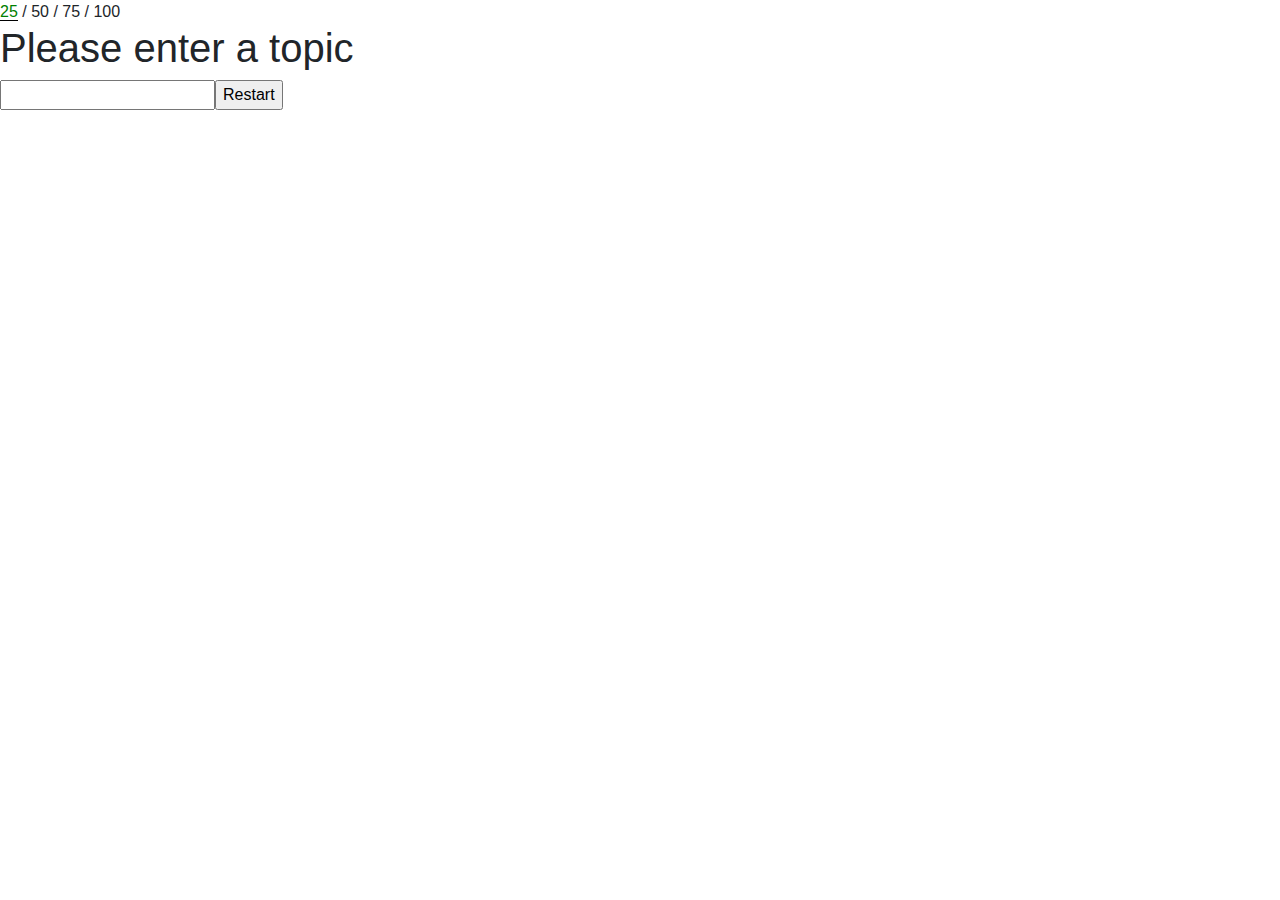
<file: JSFunctionality/index.html>
<!DOCTYPE html>
<html lang="en">
<head>
    <meta charset="UTF-8">
    <meta name="viewport" content="width=device-width, initial-scale=1.0">
    <meta http-equiv="X-UA-Compatible" content="ie=edge">
    <title>Group Poject 1</title>
    <!-- Bootstrap CSS File`` -->
    <link rel='stylesheet' href='https://stackpath.bootstrapcdn.com/bootstrap/4.3.1/css/bootstrap.min.css'>
    <!-- Bootstrap Javascript Files -->
    <script src='https://code.jquery.com/jquery-3.3.1.slim.min.js'></script>
    <script src='https://cdnjs.cloudflare.com/ajax/libs/popper.js/1.14.7/umd/popper.min.js'></script>
    <script src='https://stackpath.bootstrapcdn.com/bootstrap/4.3.1/js/bootstrap.min.js'></script>
    <link rel="stylesheet" href="assets/css/style.css">
</head>
<body>
    <div id="wordCount"><span value="25" class="wordCount selected">25</span> / <span value="50" class="wordCount">50</span> / <span value="75" class="wordCount">75</span> / <span value="100" class="wordCount">100</span></div>
    <div id="textDisplay"></div>
    <form id="textBox">
        <input type="text" id="inputField"><input id="input" value="Restart" type="submit">
    </form>
    <script src='https://cdnjs.cloudflare.com/ajax/libs/jquery/3.2.1/jquery.min.js'></script>
    <script src="assets/js/main.js"></script>
</body>
</html>
</file>
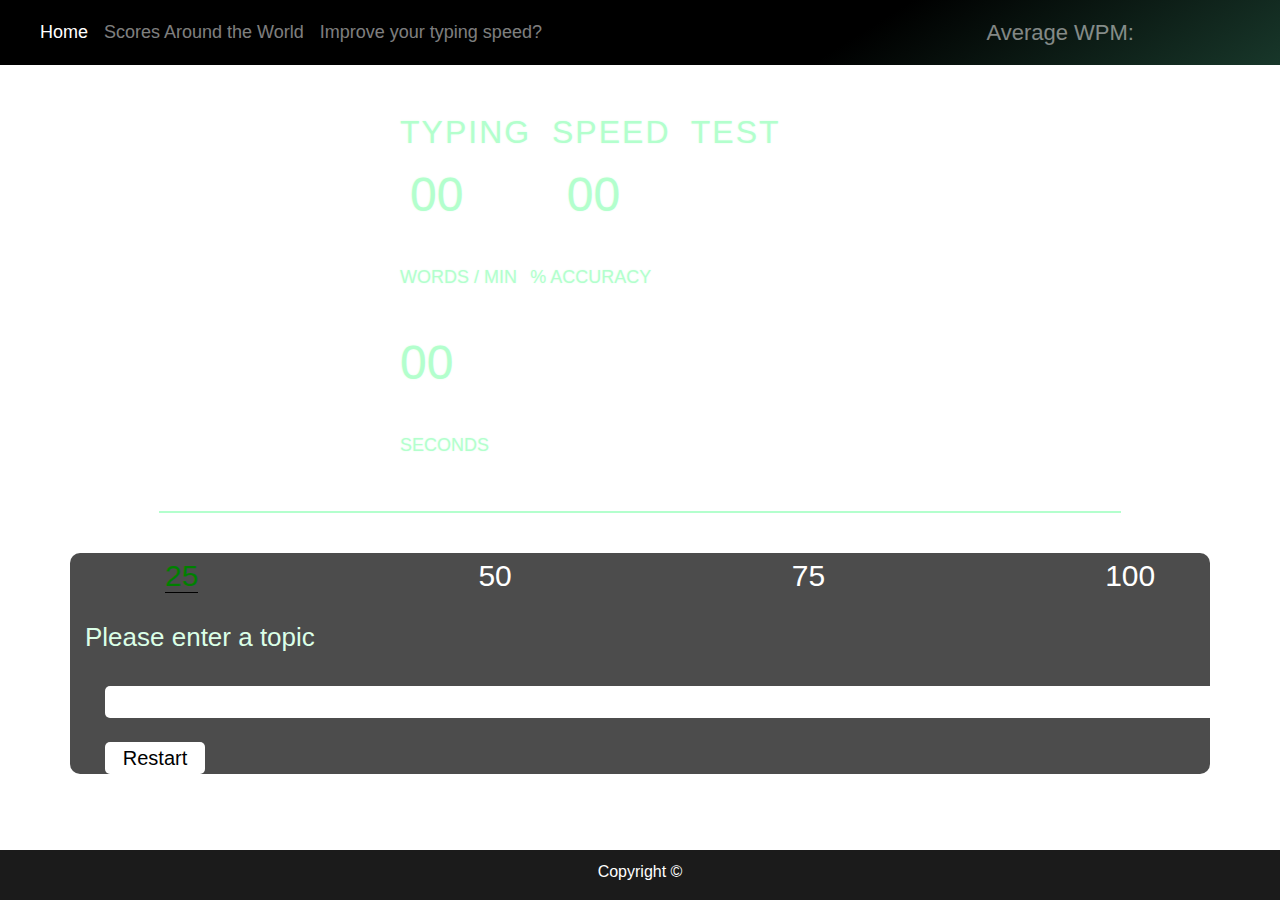
<file: marcia -branch/index.html>
<!DOCTYPE html>
<html lang="en">

<head>
    <meta charset="UTF-8">
    <meta name="viewport" content="width=device-width, initial-scale=1.0">
    <meta http-equiv="X-UA-Compatible" content="ie=edge">
    <title>Group Poject 1</title>
    <!-- Bootstrap CSS File`` -->
    <link rel='stylesheet' href='https://stackpath.bootstrapcdn.com/bootstrap/4.3.1/css/bootstrap.min.css'>
    <!-- Bootstrap Javascript Files -->
    <script src='https://code.jquery.com/jquery-3.3.1.slim.min.js'></script>
    <script src='https://cdnjs.cloudflare.com/ajax/libs/popper.js/1.14.7/umd/popper.min.js'></script>
    <script src='https://stackpath.bootstrapcdn.com/bootstrap/4.3.1/js/bootstrap.min.js'></script>
    <!--CSS Link-->
    <link rel="stylesheet" href="assets/css/style.css">
</head>

<body>
    <div id='container'>
        <!--NAVBAR ** We need to work on the toggle icon (with JS) that pops when width decreases ** -->
        <nav class="navbar navbar-expand-lg navbar-dark bg-dark">
            <a class="navbar-brand" href="#"></a>
            <button class="navbar-toggler" type="button" data-toggle="collapse" data-target="#navbarCollapse"
                aria-controls="navbarCollapse" aria-expanded="false" aria-label="Toggle navigation">
                <span class="navbar-toggler-icon"></span>
            </button>
            <div class="collapse navbar-collapse" id="navbarText">
                <ul class="navbar-nav mr-auto">
                    <li class="nav-item active">
                        <a class="nav-link" href="#">Home <span class="sr-only">(current)</span></a>
                    </li>
                    <li class="nav-item">
                        <a class="nav-link" href="#">Scores Around the World</a>
                    </li>
                    <li class="nav-item">
                        <a class="nav-link" href="#">Improve your typing speed?</a>
                    </li>
                </ul>
                <span class="navbar-text">
                    Average WPM: <span id="average-score"></span>
                </span>
            </div>
        </nav>
        <br>
        <br>

                <!--SCORE AND AVERAGE STATS-->
                <div id="scores-container">
                    <div id="scores-div">
                        <div>
                            <h2 id="scores-text">TYPING SPEED TEST</h2>
                        </div>
                        <div class="scores" id="accuracy"><span id='span-scores'>00</span> <span
                                id='span-scores'>00</span></div>
                        <div class="scores" id="accuracy"><span id='scores-def'>WORDS / MIN</span> <span
                                id='scores-def'>% ACCURACY</span></div>
                        <br>
                        <div class="scores" id="seconds">00</div>
                        <div class="scores" id="accuracy"><span id='scores-def'> SECONDS </span></div>
                    </div>
                </div>
<br>
<hr>
                <!--MAIN CONTAINER-->

                    <div class="container">
                        <h1 class="display-3"></h1>

                        <div id="wordCount"><span value="25" class="wordCount selected">25</span><span value="50"
                                class="wordCount">50</span><span value="75" class="wordCount">75</span><span
                                value="100" class="wordCount">100</span></div>
                        <br>
                        <p class="lead" id="textDisplay"></p>
                        <br>

                        <input type="text" id="inputField">
                        <br>
                        <br>
                        <input id="input" class="submit-restart" value="Restart" type="submit" ?>

                    </div>


                <!--FOOTER-->
                <div class="footer">
                    <p>Copyright ©</p>
                </div>

    </div>
    <script src="assets/js/main.js"></script>
    <!--JQuery Library-->
    <script src='https://cdnjs.cloudflare.com/ajax/libs/jquery/3.2.1/jquery.min.js'></script>
</body>

</html>
</file>
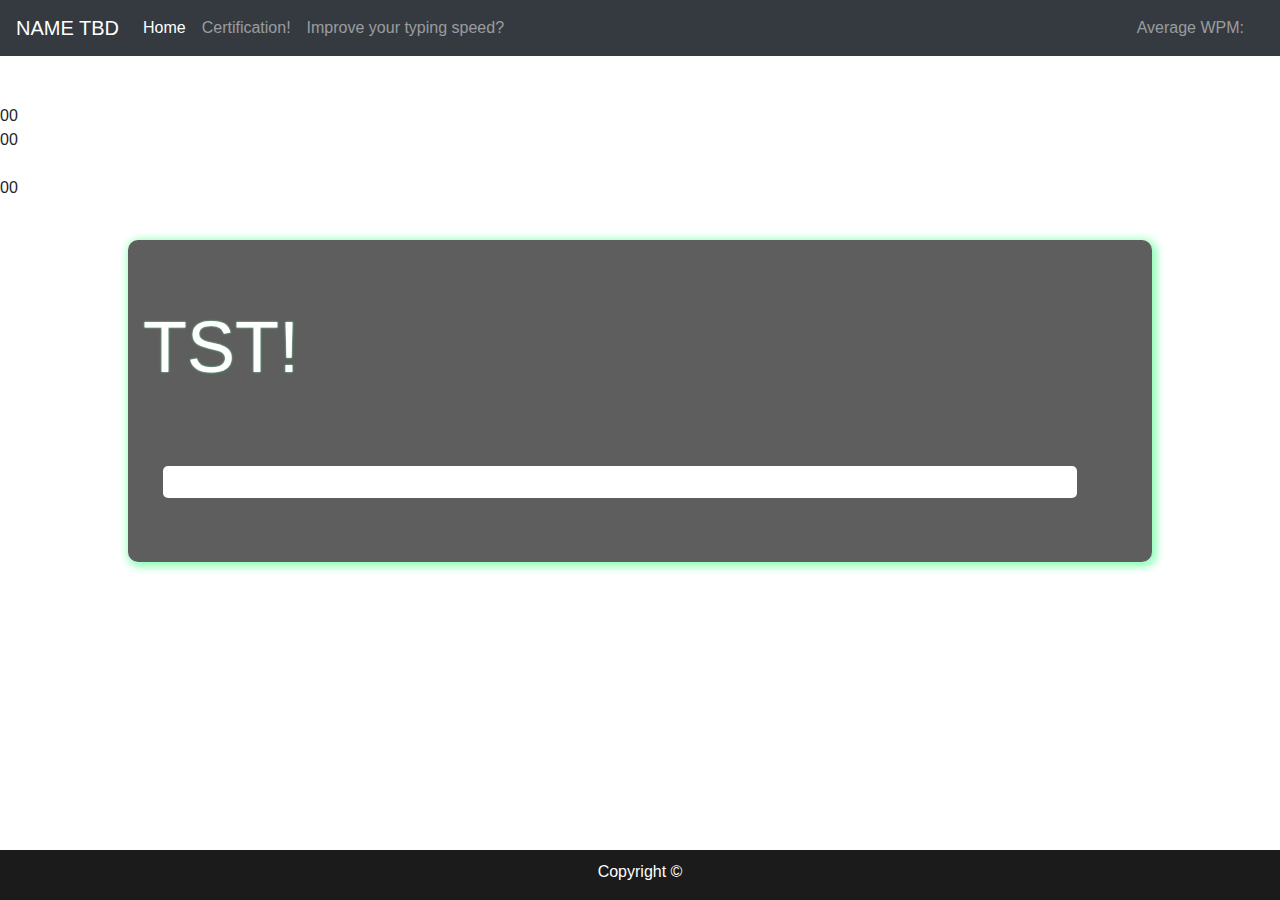
<file: master/index.html>
<!DOCTYPE html>
<html lang="en">

<head>
    <meta charset="UTF-8">
    <meta name="viewport" content="width=device-width, initial-scale=1.0">
    <meta http-equiv="X-UA-Compatible" content="ie=edge">
    <title>Group Poject 1</title>
    <!--JQuery Library-->
    <script src='https://cdnjs.cloudflare.com/ajax/libs/jquery/3.2.1/jquery.min.js'></script>
    <!--Bootstrap Library-->
    <link rel="stylesheet" href="https://stackpath.bootstrapcdn.com/bootstrap/4.3.1/css/bootstrap.min.css"
        integrity="sha384-ggOyR0iXCbMQv3Xipma34MD+dH/1fQ784/j6cY/iJTQUOhcWr7x9JvoRxT2MZw1T" crossorigin="anonymous">
    <!--CSS Link-->
    <link rel="stylesheet" href="assets/css/style.css">
</head>

<body>
    <div id='container'>
        <!--NAVBAR ** We need to work on the toggle icon (with JS) that pops when width decreases ** -->
        <nav class="navbar navbar-expand-lg navbar-dark bg-dark">
            <a class="navbar-brand" href="#">NAME TBD</a>
            <button class="navbar-toggler" type="button" data-toggle="collapse" data-target="#navbarCollapse"
                aria-controls="navbarCollapse" aria-expanded="false" aria-label="Toggle navigation">
                <span class="navbar-toggler-icon"></span>
            </button>
            <div class="collapse navbar-collapse" id="navbarText">
                <ul class="navbar-nav mr-auto">
                    <li class="nav-item active">
                        <a class="nav-link" href="#">Home <span class="sr-only">(current)</span></a>
                    </li>
                    <li class="nav-item">
                        <a class="nav-link" href="#">Certification!</a>
                    </li>
                    <li class="nav-item">
                        <a class="nav-link" href="#">Improve your typing speed?</a>
                    </li>
                </ul>
                <span class="navbar-text">
                    Average WPM: <span id="average-score"></span>
                </span>
            </div>
        </nav>
        <br>
        <br>

        <!--SCORE AND AVERAGE STATS-->
        <div id="scores-container">
            <div id="scores-div">
                <div class="scores" id="accuracy">00</div>
                <div class="scores" id="words-written">00</div>
                <br>
                <div class="scores" id="seconds">00</div>
            </div>
        </div>
        
        <!--MAIN CONTAINER-->
        <div class="jumbotron jumbotron-fluid">
            <div class="container">
              <h1 class="display-3">TST!</h1>
              <br>
              <p class="lead" id="textDisplay"></p> 
              <br>
        
              <input type="text" id="input-field">
            
            </div>
          </div>

    

    <!--FOOTER-->
    <div class="footer">
        <p>Copyright ©</p>
    </div>

</div>
    <script src="assets/js/main.js"></script>
</body>

</html>
</file>
<file: JSFunctionality/assets/css/style.css>
.highlightedWord
{
    color: rgb(223, 108, 0);
}
.wrong
{
    color: red;
}
.correct
{
    color: green;
}
.selected
{
    border-bottom: 1px solid #000;
    color: green;
}
</file>
<file: marcia -branch/assets/css/style.css>
body {
    background-image: url('https://thewallpaper.co//wp-content/uploads/2017/10/video-peace-gaming-computer-cool-images-gamer-poster-free-vectors-game-tablet-lg-wallpapers.jpg');
    box-sizing: border-box;
}
#form {
    width: 50%;
    margin: 0 auto;
    display: block;
    text-align: center;
}
.container{
    margin: auto;
    width: 100%;
    background-color: rgba(0, 0, 0, 0.7);
    color: #ffffff;
    border-radius: 10px;
    margin-top: 40px;
    box-shadow: 0px 0px 0px 0px #80ffaf;
    margin-bottom: 50px;
}
.display-3{
    text-shadow: 0px 0px 2px #80ffaf;
}
.navbar{
    background: rgb(0,0,0);
    background: linear-gradient(148deg, rgba(0,0,0,1) 0%, rgba(0,0,0,1) 66%, rgba(24,55,42,1) 100%);
    font-size:18px;
}
.navbar-text{
    margin-right: 130px;
    font-size: 22px;
    color: #000000;
}
.lead{
    margin: 20px;
}
.footer {
    position: fixed;
    left: 0;
    bottom: 0;
    width: 100%;
    background-color: rgb(27, 27, 27);
    color: white;
    text-align: center;
    padding-top: 10px;
}
#inputField{
    width: 100%;
    margin: 0;
    margin-left: 20px;
    font-size: 20px;
    border-radius: 5px;
    border: 0;
}
#input{
    width: 100px;
    margin-top: 100px;
    margin: 0;
    margin-left: 20px;
    font-size: 20px;
    border-radius: 5px;
    border: 0;
    background-color: #ffffff;
}

.submit-restart{
    margin-bottom: 100px;
    position: relative;
}
.container-data{
    width: 80%;
    margin: 0 auto;
}
.highlightedWord
{
    color: rgb(0, 223, 74);
}
.wrong
{
    color: red;
}
.correct
{
    color: rgb(0, 107, 149);
}
.selected
{
    border-bottom: 1px solid #000;
    color: green;
}

#scores-container{
    width: 80%;
    margin-left: 400px;
}
#scores-text{
    text-shadow: 0px 0px 2px 2px #b3ffcd;
    text-shadow: 0px 0px 2px #ddffe9;
    color: #b3ffcd;
    letter-spacing: 2px;
    word-spacing: 10px;
    font-family: Arial, Helvetica, sans-serif;
    font-weight: thin;
}
.scores{
    color: #b3ffcd;
    font-size: 48px;
    text-shadow: 0px 0px 2px #ddffe9;
    font-weight: thin;
    
}
#span-scores{
    margin-right:80px;
    margin-left: 10px;

}

table, th, td {
    border: 1px solid black;
    border-collapse: collapse;
  }
  th, td {
    padding: 5px;
    text-align: left;
  }
#scores-def{
    font-size: 18px;
  }
  hr{
      border: 0.5px solid #b3ffcd;
      width:75%;
  }
  #textDisplay{
    color: #dbffe7;
    font-size: 30px;
    margin: 0 auto;
  }
  h1{
      font-size:26px;
      font-weight: thin;
      font-family: Arial, Helvetica, sans-serif;
  }
  .wordCount{
      margin-right: 200px;
      font-size:30px;
      margin-bottom: 200px;
      margin-left: 80px;
  }
</file>
<file: master/assets/css/style.css>
body {
    background-image: url('https://thewallpaper.co//wp-content/uploads/2017/10/video-peace-gaming-computer-cool-images-gamer-poster-free-vectors-game-tablet-lg-wallpapers.jpg');
    box-sizing: border-box;
   
}

#form {
    width: 50%;
    margin: 0 auto;
    display: block;
    text-align: center;
}

.jumbotron{
    margin: 0 auto;
    width: 80%;
    background-color: rgb(25, 25, 25, 0.7);
    color: #ffffff;
    border-radius: 10px;
    margin-top: 40px;
    box-shadow: 2px 2px 10px 2px #80ffaf;


}
.display-3{
    text-shadow: 0px 0px 2px #80ffaf;
}
.navbar{
    background-color: rgb(95, 95, 95);

}
.navbar-text{
    margin-right: 20px;
}
.lead{
    margin: 20px;
}
.footer {
    position: fixed;
    left: 0;
    bottom: 0;
    width: 100%;
    background-color: rgb(27, 27, 27);
    color: white;
    text-align: center;
    padding-top: 10px;
}
input{
    width: 92%;
    margin: 0;
    margin-left: 20px;
    font-size: 20px;
    border-radius: 5px;
    border: 0;
}
.container-data{
    width: 80%;
    margin: 0 auto;
}
</file>
